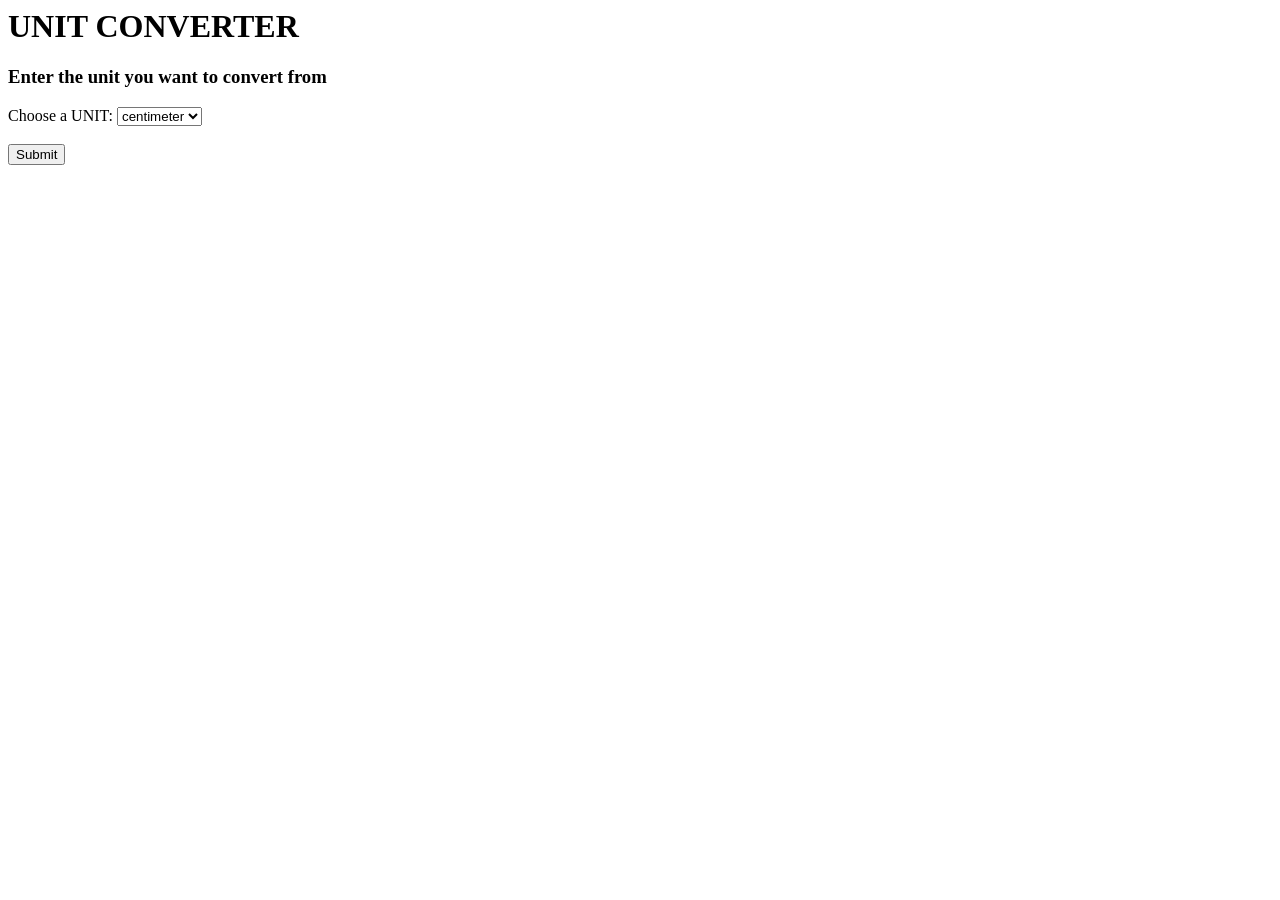
<file: front.html>
<html lang="en">
<head>
    <meta charset="UTF-8">
    <meta name="viewport" content="width=device-width, initial-scale=1.0">
    <title>UNIT CONVERTER</title>
</head>
<body>
    <h1>
        UNIT CONVERTER
    </h1>
    <h3>
        Enter the unit you want to convert from 
    </h3>
    <form action="try.py">
        <label for="UNIT">Choose a UNIT:</label>
        <select name="unit" id="unit">
          <option value="centimeter">centimeter</option>
          <option value="meter">meter</option>
          <option value="milimeter">milimeter</option>
          <option value="kilometer">kilometer</option>
        </select>
        <br><br>
        <input type="submit" value="Submit">
      </form>
    
</body>
</html>
</file>
